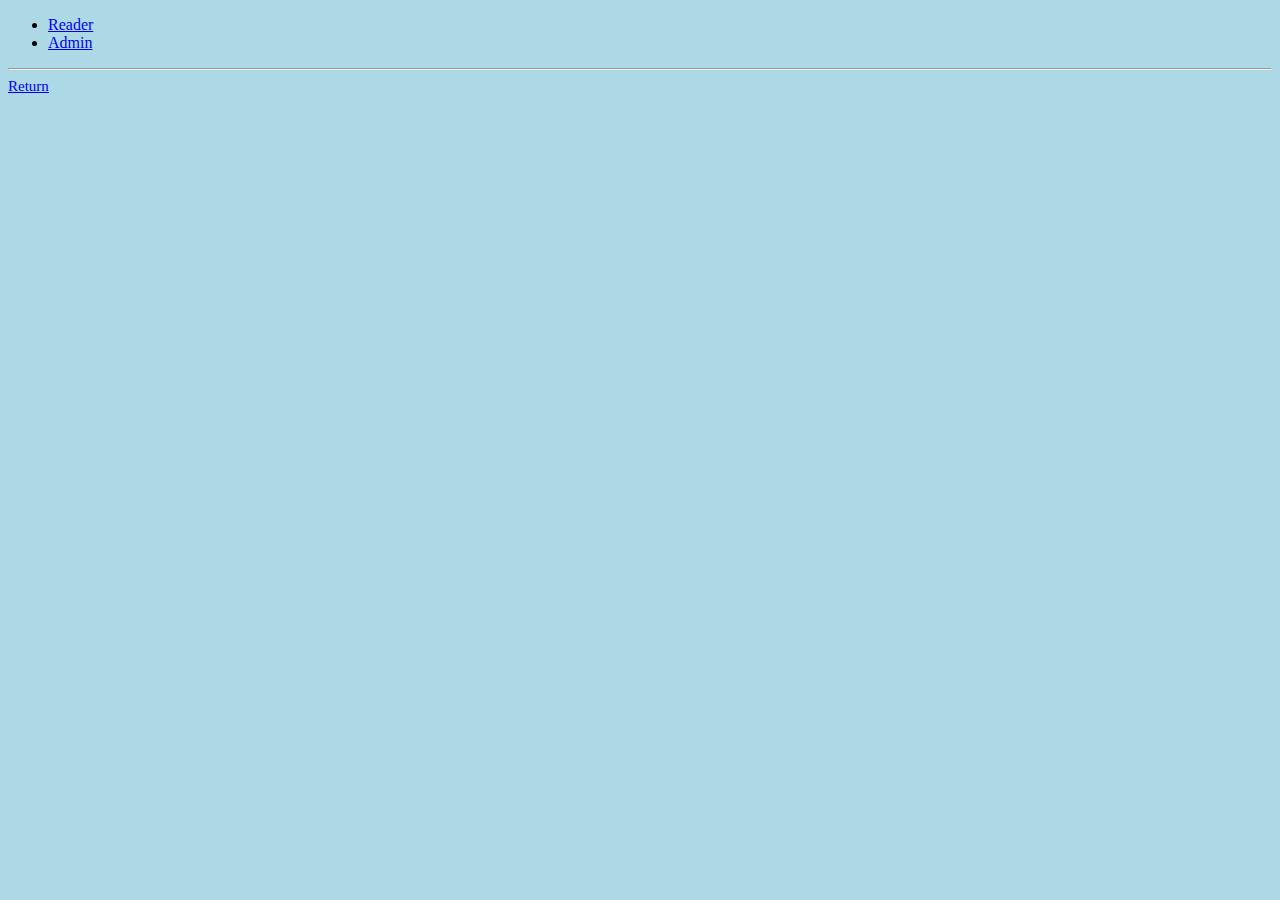
<file: Individual Project/index.html>
<!DOCTYPE html>
<html lang="en">
<head>
<meta charset="utf-8">
<link href="css/style.css" rel="stylesheet">
</head>
<ul>
<li><a href="reader.html">Reader</a></li>
<li><a href="admin.html">Admin</a></li>
</ul>
<hr>
<footer>
<a href="../../../index.html">Return</a>
</footer>
</file>
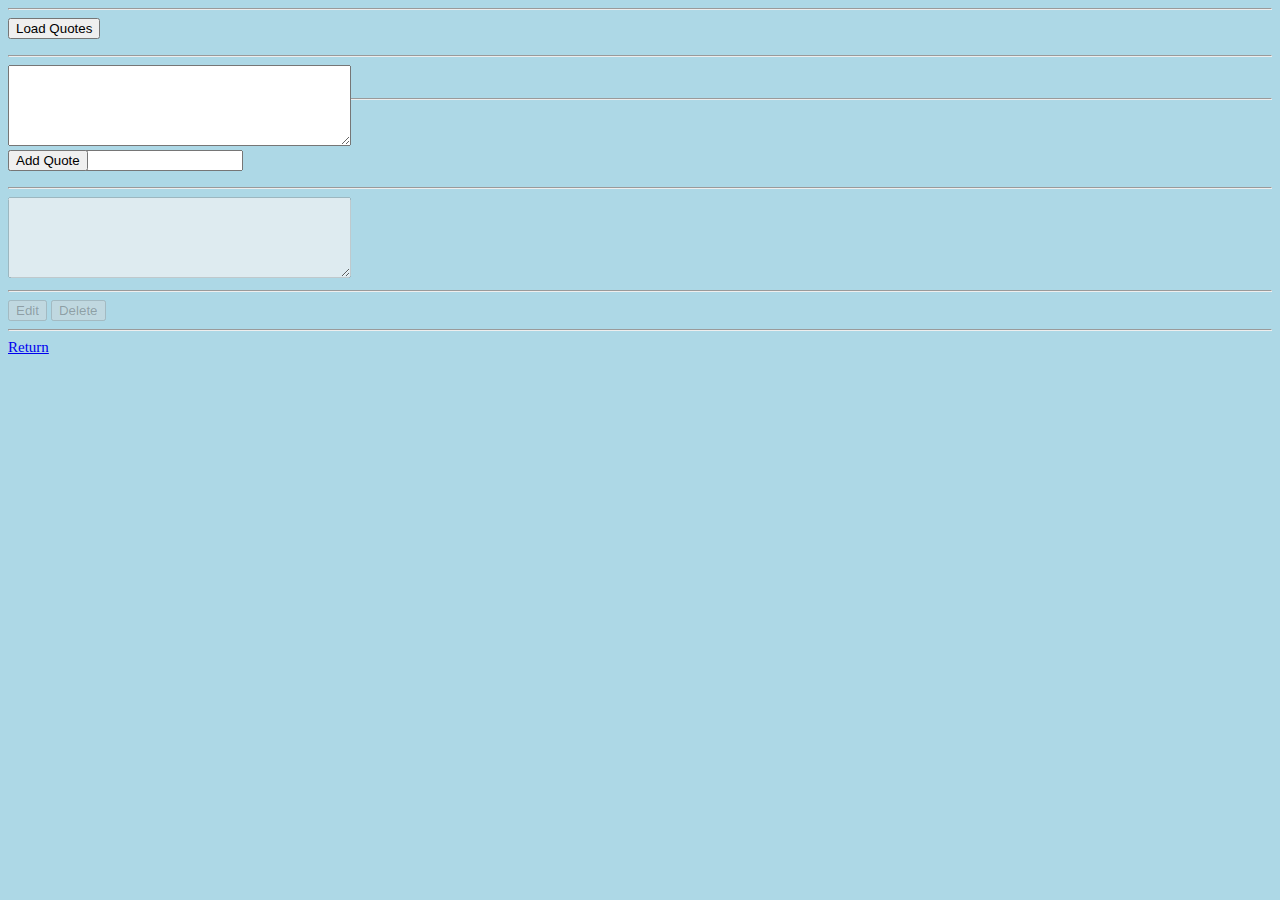
<file: Individual Project/admin.html>
<!DOCTYPE html>
<html lang="en">

<meta charset="utf-8">
<link href="css/style.css" rel="stylesheet">
<script src="js/admin.js"></script> 
<head>
</head>


<hr>

<input type="submit" value="Load Quotes" id="loadQuote" onclick="loadQ();" />

<p>
<div margin-right: 150px; id="div1">
</p>
</div>

<div class="quotes" id="quotes">
</div>
<hr>
<div class="main">
<textarea id="quote" class="Quote_Field" name="Quote" rows="5" cols="40" required=""></textarea>
<input type="submit" id="addQuote" value="Add Quote" onclick="addQ()"/>
</div>
<hr>
<p>Enter the ID of the quote you would like to edit<p>
<input type="submit" value="Load" id="loadeditQuote" onclick="loadeditQ();" />
<input  type="text" id="loadeditquotefield"/>
<hr>

<textarea id="editquotefield" class="Quote_Field" disabled="true" name="Quote" rows="5" cols="40" required=""></textarea>
<hr>
<input type="submit" value="Edit" id="saveeditQuote" disabled="true" onclick="saveeditQuote();"/>
<input type="submit" value="Delete" disabled="true" id="deleteQuote" onclick="deleteQuote();"/>
<hr>
<footer>
<a href="index.html">Return</a>
</footer>
</file>
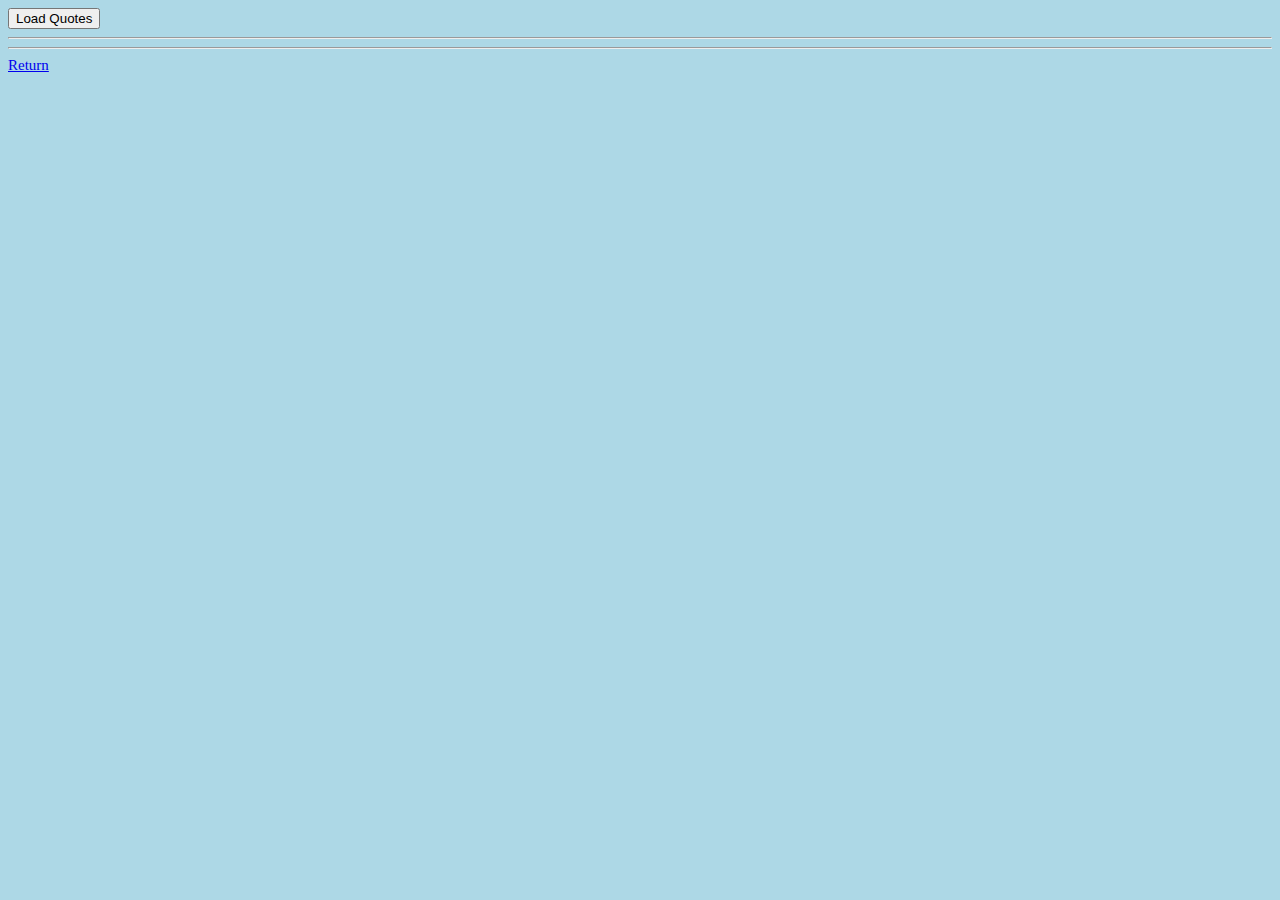
<file: Individual Project/reader.html>
<!DOCTYPE html>
<html lang="en">

<meta charset="utf-8">
<link href="css/style.css" rel="stylesheet">
<script src="js/reader.js"></script> 
<head>
</head>

<input type="submit" value="Load Quotes" id="loadQuote" onclick="loadQuote();"/>
<hr>
<div margin-right: 150px; id="div1">
</div>
<hr>
<footer>
<a href="index.html">Return</a>
</footer>
</file>
<file: Individual Project/css/style.css>
body {
	background-color: lightblue;
}
footer {
	font-size: 15px;
}
.test {
    position:absolute;
    top:200px;
    left:200px;  
    width:200px;
    height:200px;
}
.main{
width:300px;
height:25px;
position:relative;
}
.button{
position:absolute;
right:-75px;
top:0px;
}
.btn-group button {
  background-color: #4CAF50; /* Green background */
  border: 1px solid green; /* Green border */
  color: white; /* White text */
  padding: 10px 24px; /* Some padding */
  cursor: pointer; /* Pointer/hand icon */
  width: 50%; /* Set a width if needed */
  display: block; /* Make the buttons appear below each other */
}

.btn-group button:not(:last-child) {
  border-bottom: none; /* Prevent double borders */
}

/* Add a background color on hover */
.btn-group button:hover {
  background-color: #3e8e41;
}

.quotes{
	
}
</file>
